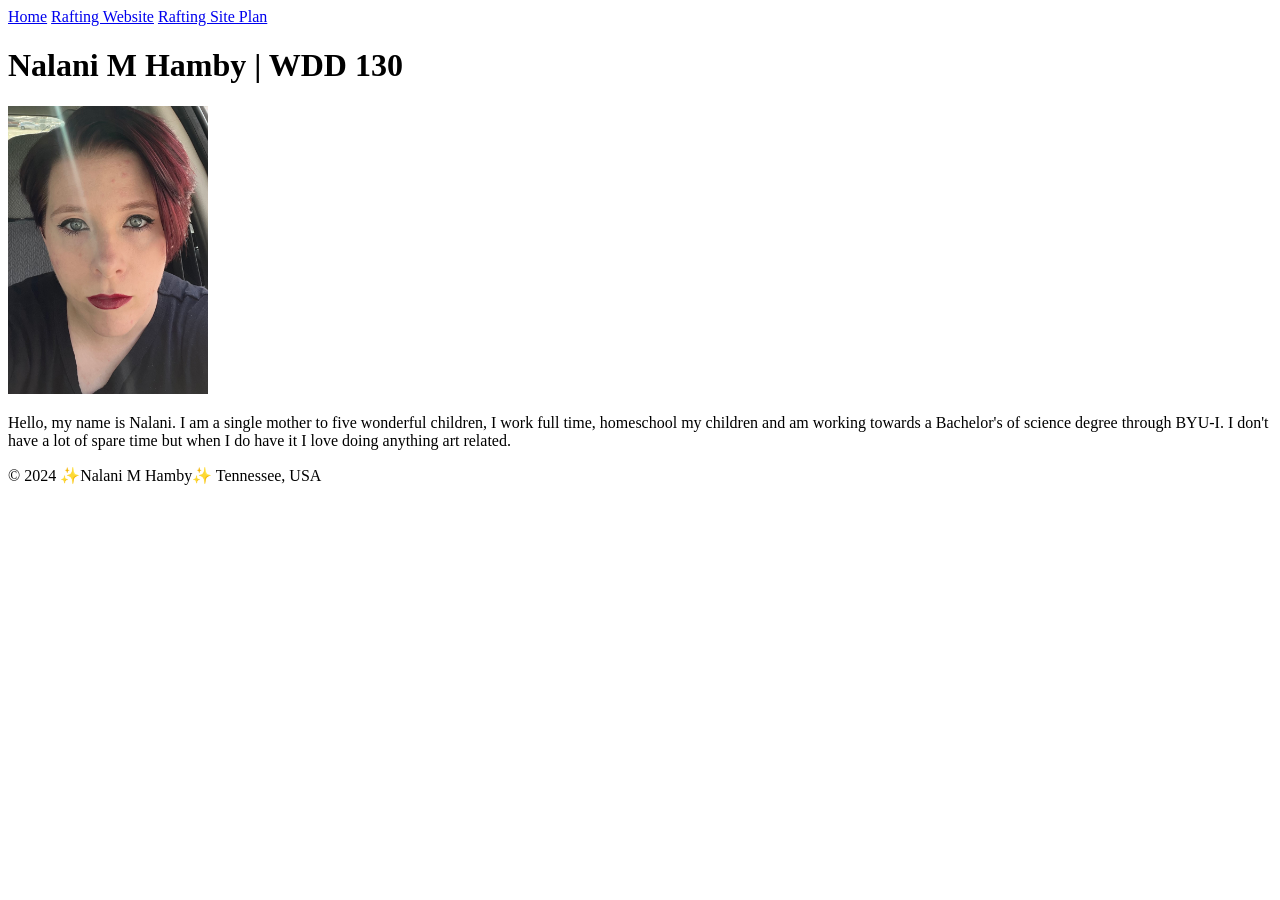
<file: index.html>
<!DOCTYPE html>
<html lang="en-us">
 <head>
    <meta charset="utf-8">
    <meta name="viewport" content="width=device-width">
    <title> Nalani M Hamby | WDD 130</title>

 </head>
 <body>
<header>
    <nav>
        <a href="#">Home</a>
        <a href="wwr/">Rafting Website</a>
        <a href="wwr/site-plan-rafting.html">Rafting Site Plan</a>
    </nav>
</header>
<main>
    <h1>Nalani M Hamby | WDD 130</h1>
    <img src="images/profile.jpeg " alt="Hello, my name is Nalani" width="200">
    <p>Hello, my name is Nalani. 
        I am a single mother to five wonderful children, I work full time,
        homeschool my children and am working towards a Bachelor's of science degree through BYU-I.
        I don't have a lot of spare time but when I do have it I love doing anything art related.
    </p>
</main>
<footer>
    <p>&copy; 2024 ✨Nalani M Hamby✨ Tennessee, USA</p>
</footer>
 </body>
</html>
</file>
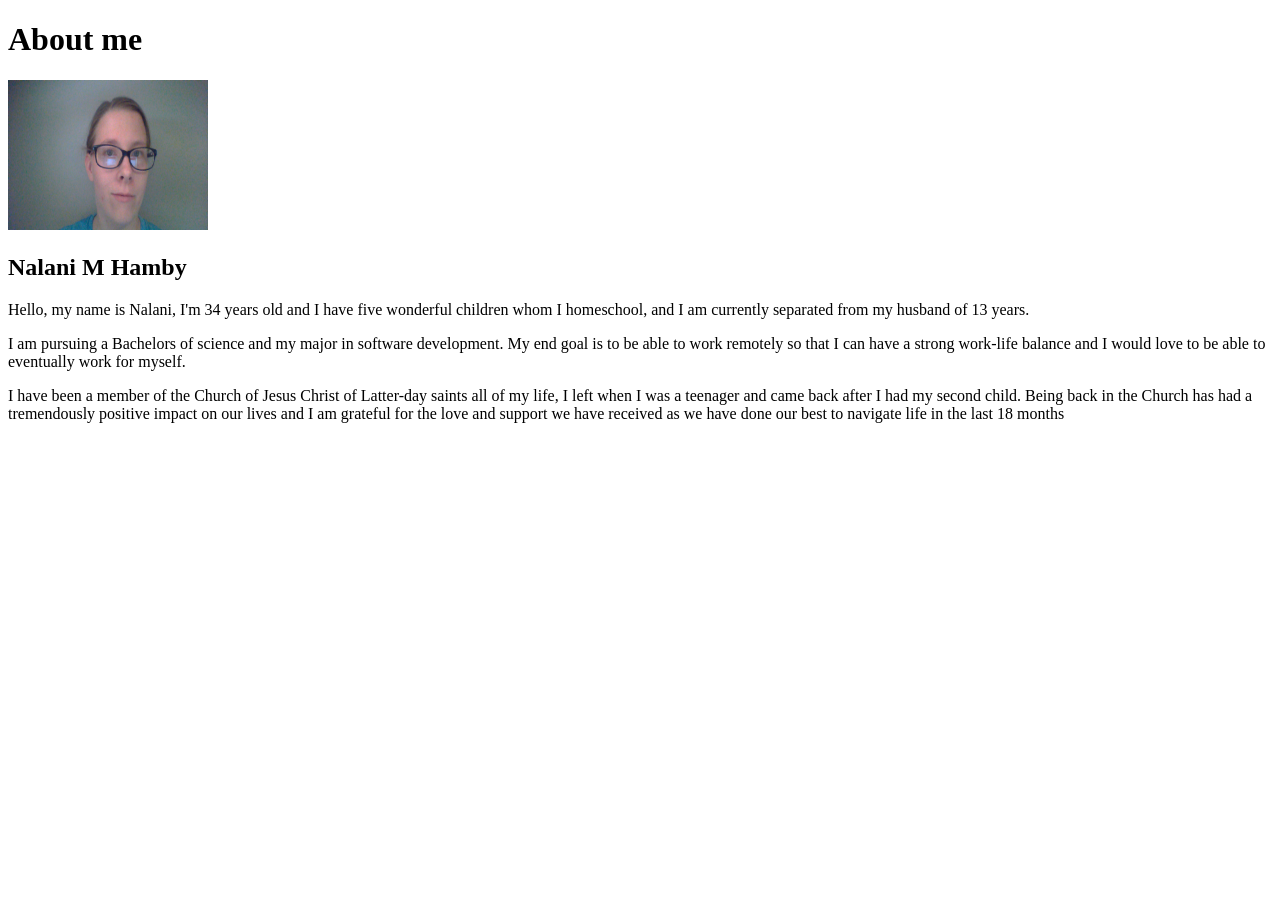
<file: aboutme/index.html>
<!DOCTYPE html>
<html lang="en">
    <head>
        <meta charset="UTF-8">
        <meta http-equiv="X-UA-Compatible" content="IE=edge">
        <meta name="viewport" content="width=device=width, initial-scale=1.0">
        <title>All About Me</title>
    
    </head>
    <body>
        <h1>About me</h1>
        <img alt="image of me" src="images/image_of_me.jpg" width="200" height="150">
        <h2>Nalani M Hamby</h2>
        <p>Hello, my name is Nalani, I'm 34 years old and I have five wonderful children whom I homeschool, 
            and I am currently separated from my husband of 13 years.</p>

        <p>I am pursuing a Bachelors of science and my major in software development.
         My end goal is to be able to work remotely so that I can have a strong work-life balance
        and I would love to be able to eventually work for myself. </p>
        <p>I have been a member of the Church of Jesus Christ of Latter-day saints all of my life,
        I left when I was a teenager and came back after I had my second child. Being back in the Church
        has had a tremendously positive impact on our lives and I am grateful for the love and support
         we have received as we have done our best to navigate life in the last 18 months</p>
    </body>
</html>
</file>
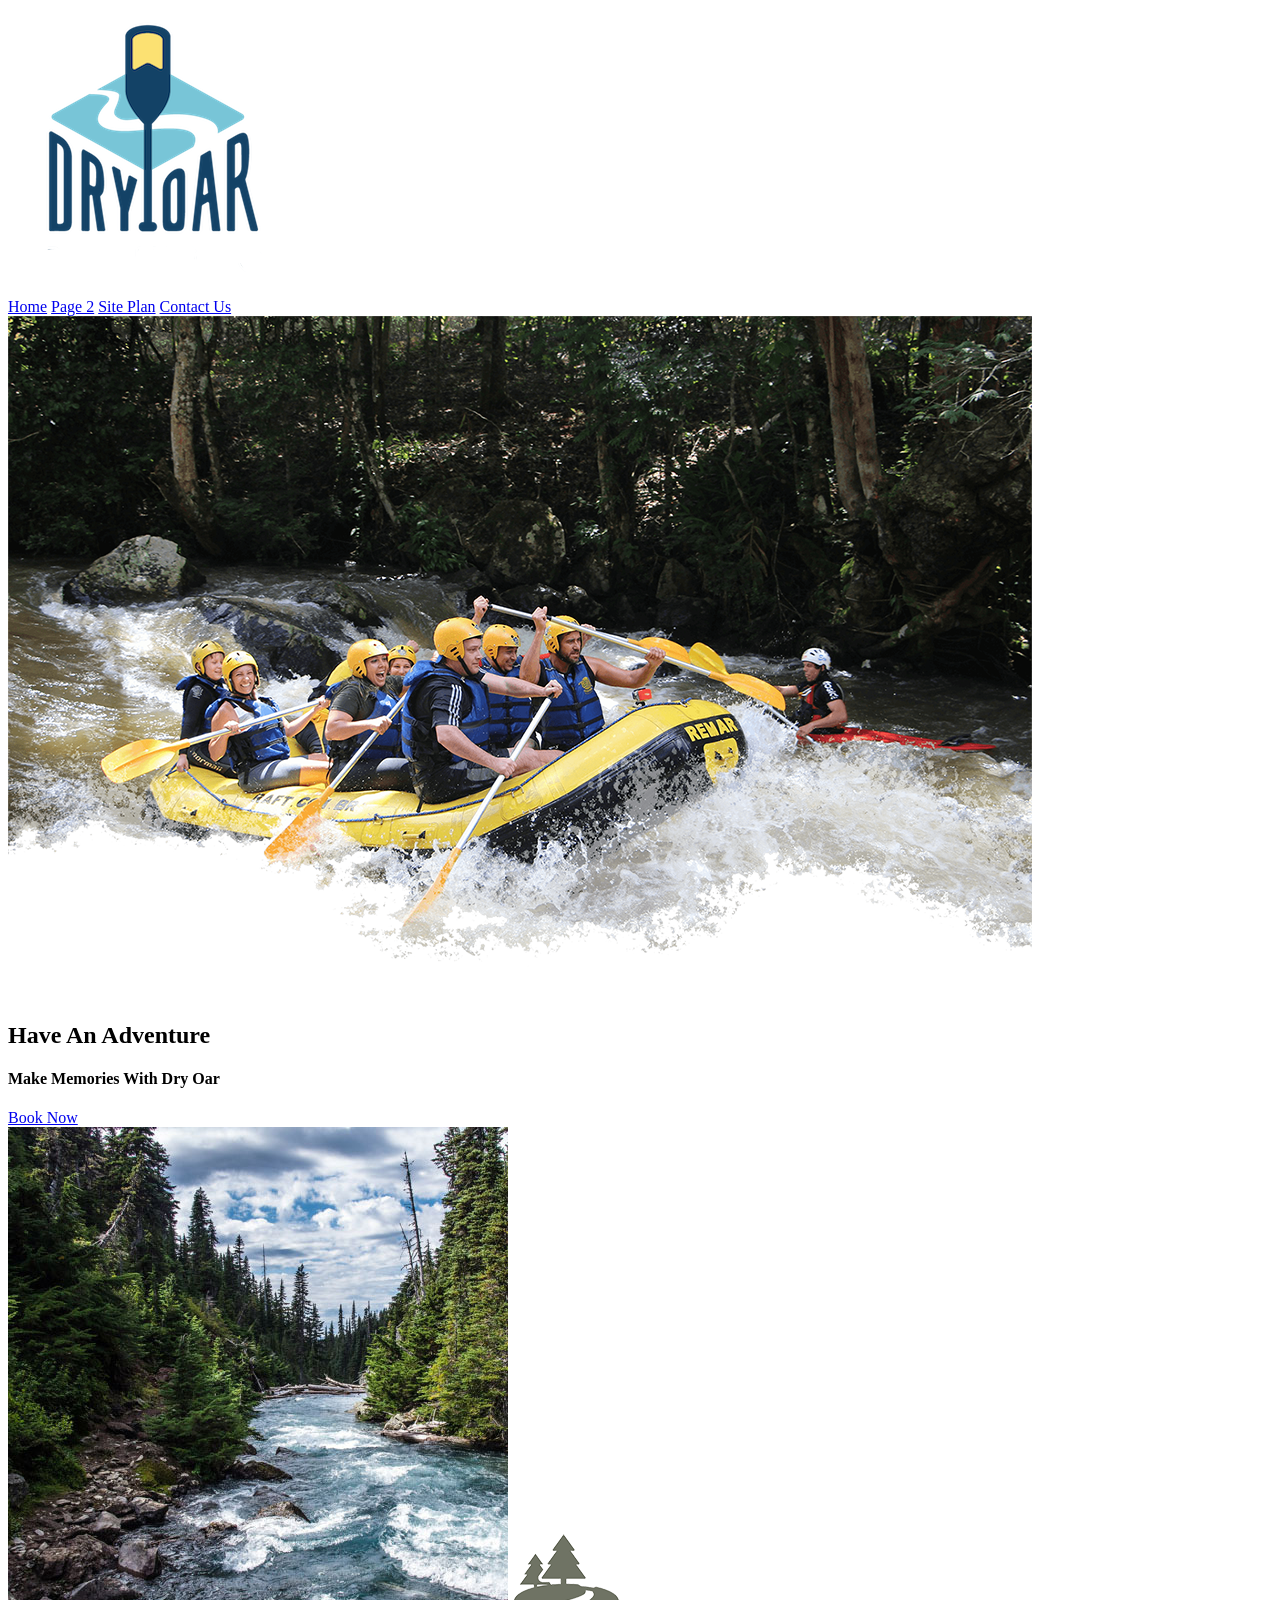
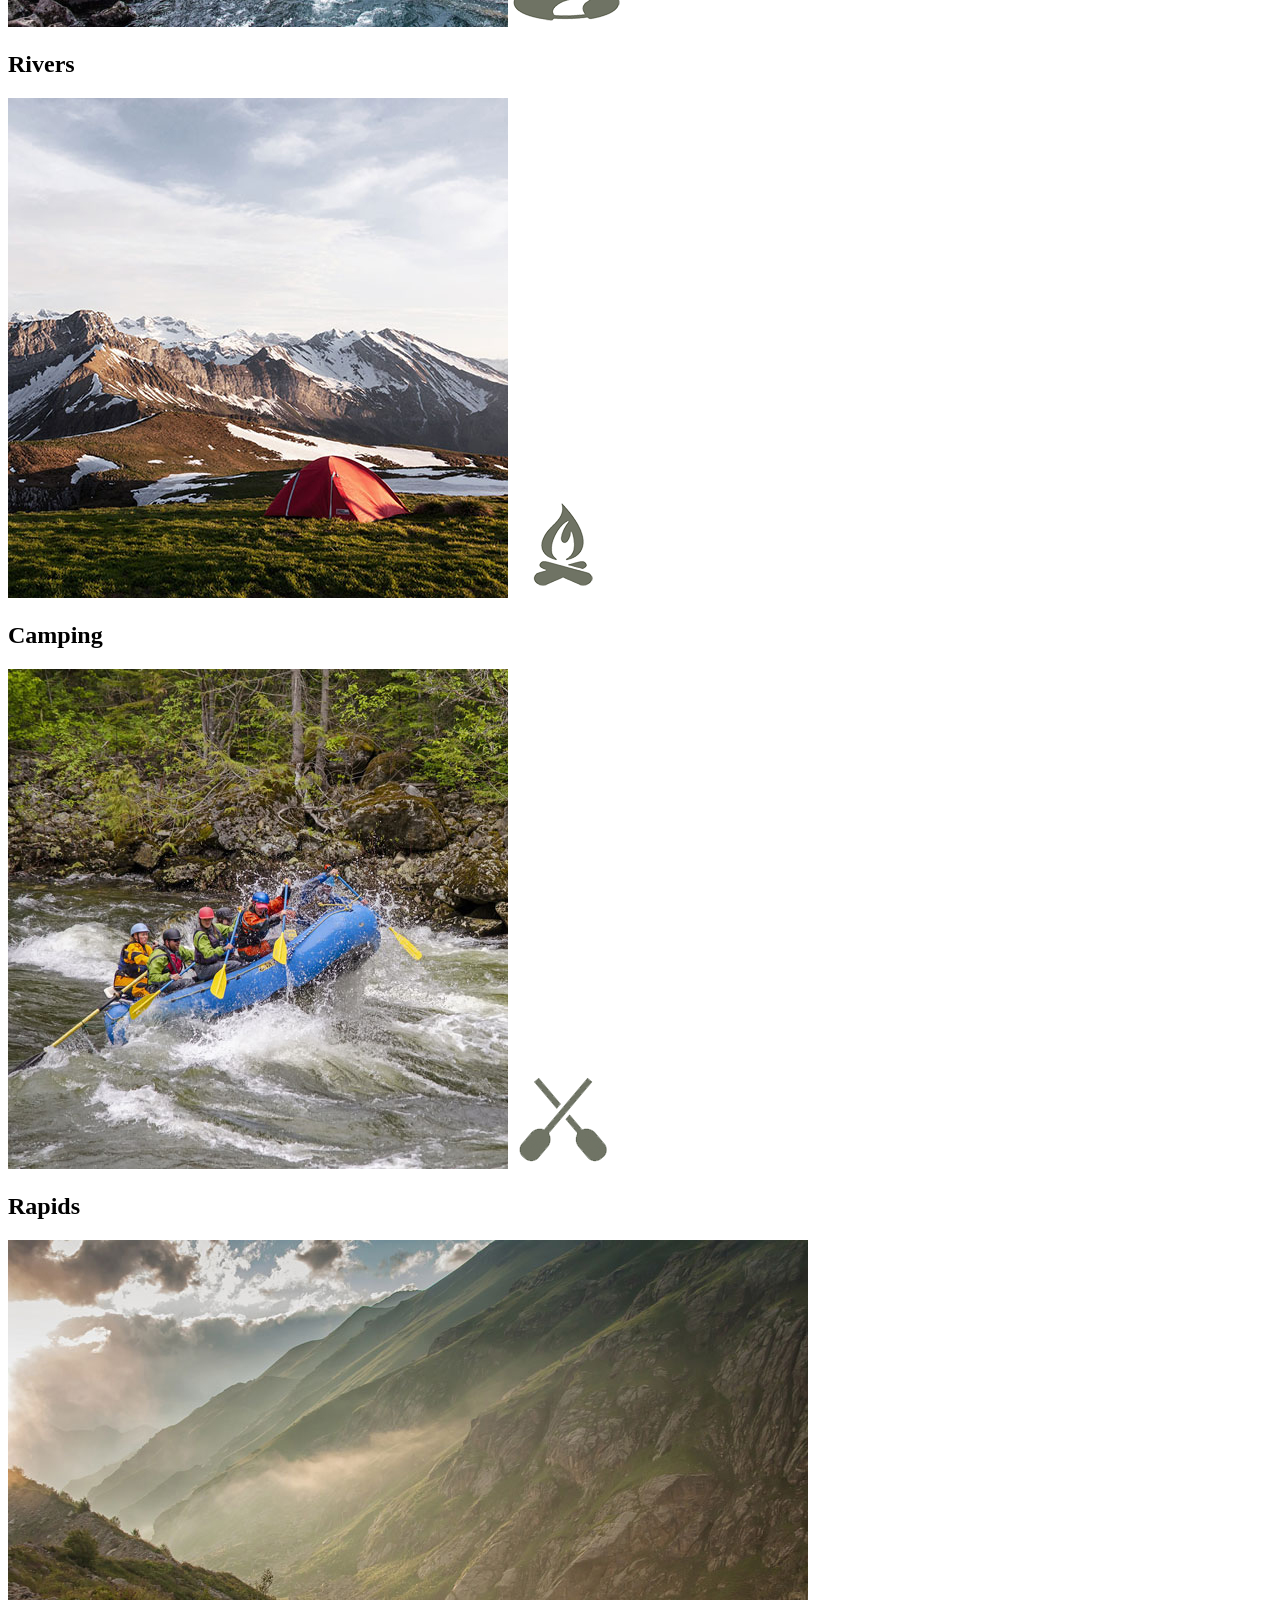
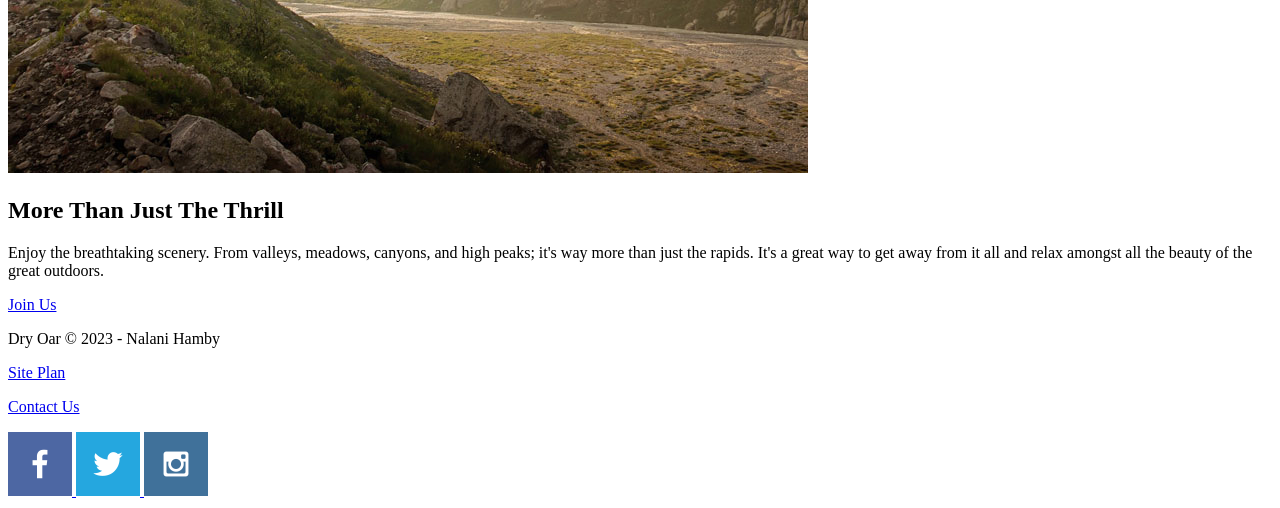
<file: wwr/index.html>
<!DOCTYPE html>
<html lang="en">
<head>
    <meta charset="UTF-8">
    <meta name="viewport" content="width=device-width, initial-scale=1.0">
    <title>Whitewater Rafting Vacations | Dry Oar Boating | Home</title>
</head>
<body>
    <header>
        <a id="logo-link" href="index.html">
            <img class="logo" src="images/logo.png" alt="Dry Oar Logo">
            </a>
            <nav>
                <a href="index.html">Home</a>
                <a href="#">Page 2</a>
                <a href="site-plan-rafting.html">Site Plan</a>
                <a href="Contactus.html">Contact Us</a>
            </nav>
    </header>
    <div id="hero">
        <div id="hero-box">
            <img id="hero-image" src="images/hero.png" alt="People Enjoying White Water Rafting">
        </div>
        <section id="hero-msg">
            <h1 class="home-title">Have An Adventure</h1>
            <h4>Make Memories With Dry Oar </h4>
            <div class="button-box">
                <a class="book" href="contactus.html">Book Now</a>
            </div>
        </section>
    </div>
    <main class="home-grid">
        <section class="rivers-card">
            <img class="card-img" src="images/rivers.jpg" alt="river in forest">
            <img class="icon" src="images/river_icon.png" alt="river icon">
            <h2>Rivers</h2>
        </section>
        <section class="camping-card">
            <img class="card-img" src="images/camping.jpg" alt="tent in mountains">
            <img class="icon" src="images/fire_icon.png" alt="fire icon">
            <h2>Camping</h2>
        </section>
        <section class="rapids-card">
            <img class="card-img" src="images/rapids.jpg" alt="rafting boat">
            <img class="icon" src="images/oars.png" alt="oars icon">
            <h2>Rapids</h2>
        </section>
        <img class="mountains" src="images/mountains.jpg" alt="Misty mountains">
        <section class="msg">
            <h2>More Than Just The Thrill</h2>
            <p>Enjoy the breathtaking scenery. From valleys, meadows, canyons, and high peaks; it's way more than just the rapids. It's a great way to get away from it all and relax amongst all the beauty of the great outdoors. </p>
            <a class='join' href="rivers.html">Join Us</a>
        </section>
    </main>
<footer>
    <p>Dry Oar &copy; 2023 - Nalani Hamby</p>
    <p><a href="site-plan-rafting.html">Site Plan</a></p>
    <p><a href="contactus.html">Contact Us</a></p>
    <div class="social">
        <a href="https://facebook.com">
            <img src="images/facebook.png" alt="fb icon">
        </a>
        <a href="https://twitter.com">
            <img src="images/twitter.png" alt="twitter icon">
        </a>
        <a href="https://instagram.com">
            <img src="images/instagram.png" alt="instagram icon">
        </a>
    </div>
</footer>
</body>
</html>
</file>
